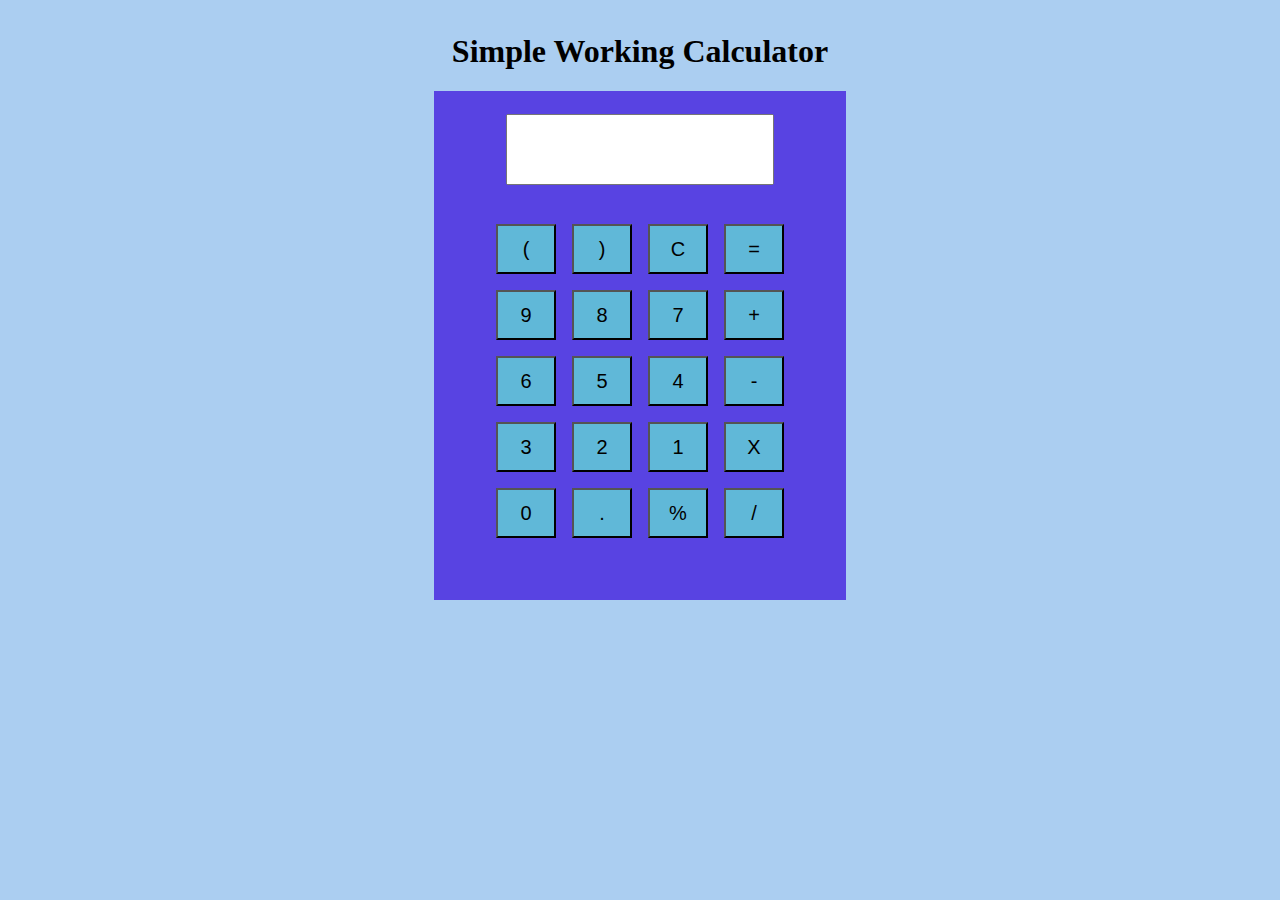
<file: Calculator/index.html>
<!DOCTYPE html>
<html lang="en">
<head>
    <meta charset="UTF-8">
    <meta http-equiv="X-UA-Compatible" content="IE=edge">
    <meta name="viewport" content="width=device-width, initial-scale=1.0">
    <link rel="stylesheet" href="style.css">
    <title>CALCULATOR</title>
</head>
<body>
       <div class="container">
        <h1>Simple Working Calculator</h1>
 
        <div class="calculator">
            <input type="text" name="screen" id="display">
            <table>
                <tr>
                    <td><button>(</button></td>
                    <td><button>)</button></td>
                    <td><button>C</button></td>
                    <td><button>=</button></td>
                </tr>
                <tr>
                    <td><button>9</button></td>
                    <td><button>8</button></td>
                    <td><button>7</button></td>
                    <td><button>+</button></td>
                </tr>
                <tr>
                    <td><button>6</button></td>
                    <td><button>5</button></td>
                    <td><button>4</button></td>
                    <td><button>-</button></td>
                </tr>
                <tr>
                    <td><button>3</button></td>
                    <td><button>2</button></td>
                    <td><button>1</button></td>
                    <td><button>X</button></td>
                </tr>
                <tr>
                    <td><button>0</button></td>
                    <td><button>.</button></td>
                    <td><button>%</button></td>
                    <td><button>/</button></td>
                </tr>
            </table>
        </div>
    </div>
</body>
<script src="index.js"></script>
</html>
</file>
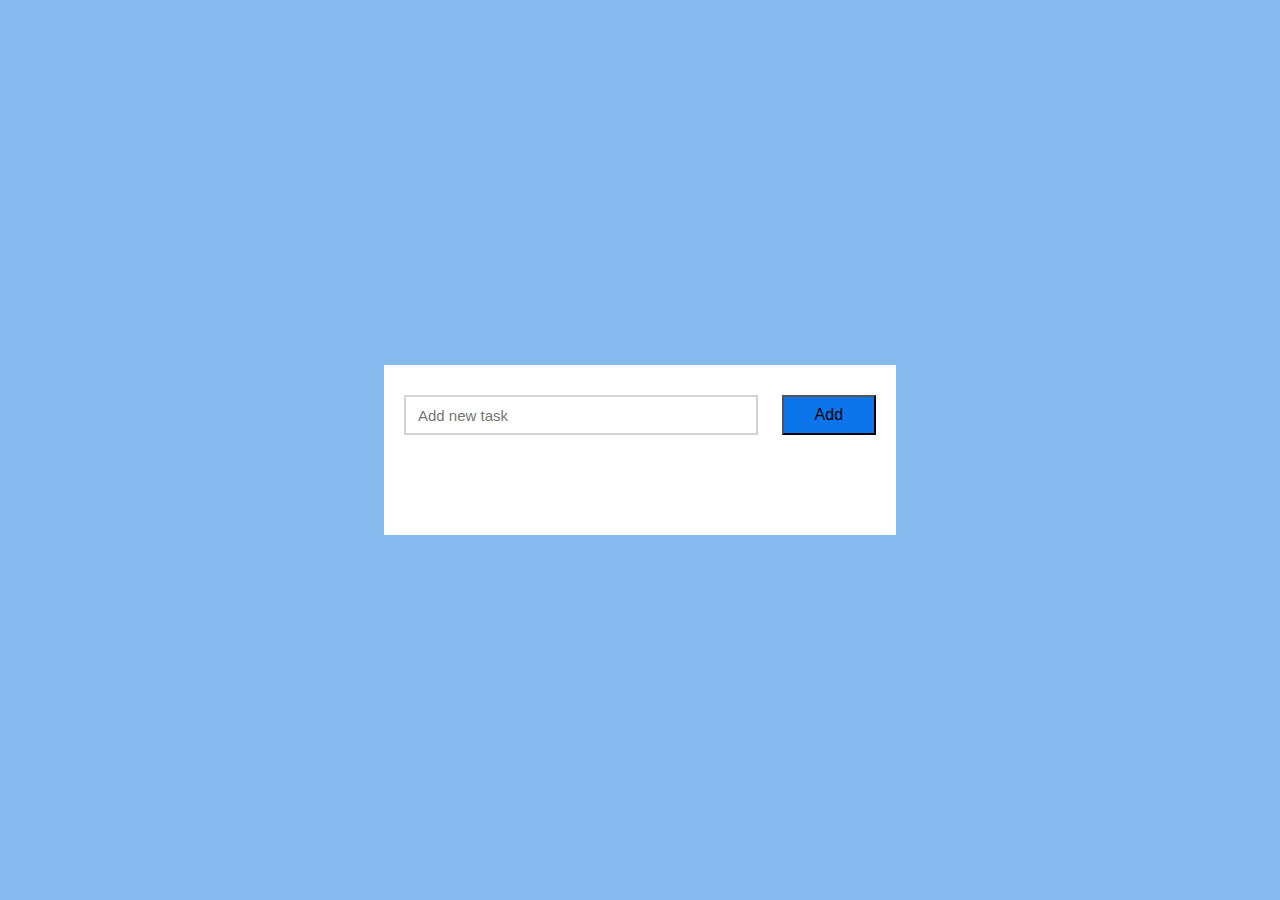
<file: To-Do List/index.html>
<!DOCTYPE html>
<html lang="en">
<head>
    <meta charset="UTF-8">
    <meta http-equiv="X-UA-Compatible" content="IE=edge">
    <meta name="viewport" content="width=device-width, initial-scale=1.0">
    <link rel="stylesheet" href="style.css">
    <title>TO-DO LIST</title>
</head>
<body>
    <div class="container">
    <div id="newtask">
        <input type="text" placeholder="Add new task">
        <button id="push">Add</button>
    </div>
    <div id="tasks"></div>
</div>
</body>
<script src="index.js"></script>
</html>
</file>
<file: Calculator/style.css>
body{
    
    background: #abcef1;
}

.container{
    text-align: center;
    margin-top:33px;
}
 
table{
    margin:30px;
}
 
input{
   
    font-size:34px;
    height: 65px;
    width: 260px;
    
}
 
button{
    
    font-size: 20px;
    background: #60b8d8;
    width: 60px;
    height: 50px;
    margin: 6px;
}
 
.calculator{
    display: inline-block;
    background-color: #5843e2;
    padding: 23px;
}
</file>
<file: To-Do List/style.css>
*,
*:before,
*:after{
    box-sizing: border-box;
}
body{
    
    background: #87bbf0;
}
.container{
    top: 50%;
    left: 50%;
    width: 40%;
    background: white;
    position: absolute;
    transform: translate(-50%,-50%);
}
#newtask{
    position: relative;
    padding: 30px 20px;
}
#newtask input{
    width: 75%;
    height: 40px;
    padding: 12px;
    position: relative;
    font-size: 15px;
    border: 2px solid #d1d3d4;
}


#newtask button{
    position: relative;
    float: right;
    font-weight: 500;
    font-size: 16px;
    background-color: #0d75ec;
    cursor: pointer;
    outline: none;
    width: 20%;
    height: 40px;
}
#tasks{
    width: 100%;
    position: relative;
    background-color: #ffffff;
    padding: 30px 20px;
    margin-top: 10px;
}

.task{
    align-items: center;
    justify-content: space-between;
    border: 1px solid #327e98;
    cursor: pointer;
    background-color: #c5e1e6;
    height: 40px;
    margin-bottom: 8px;
    padding: 5px 10px;
    display: flex;
}

.task button{
    background-color: #57a3c4;
    border: none;
    cursor: pointer;
    height: 100%;
    width: 40px;
    border-radius: 5px;
}
</file>
